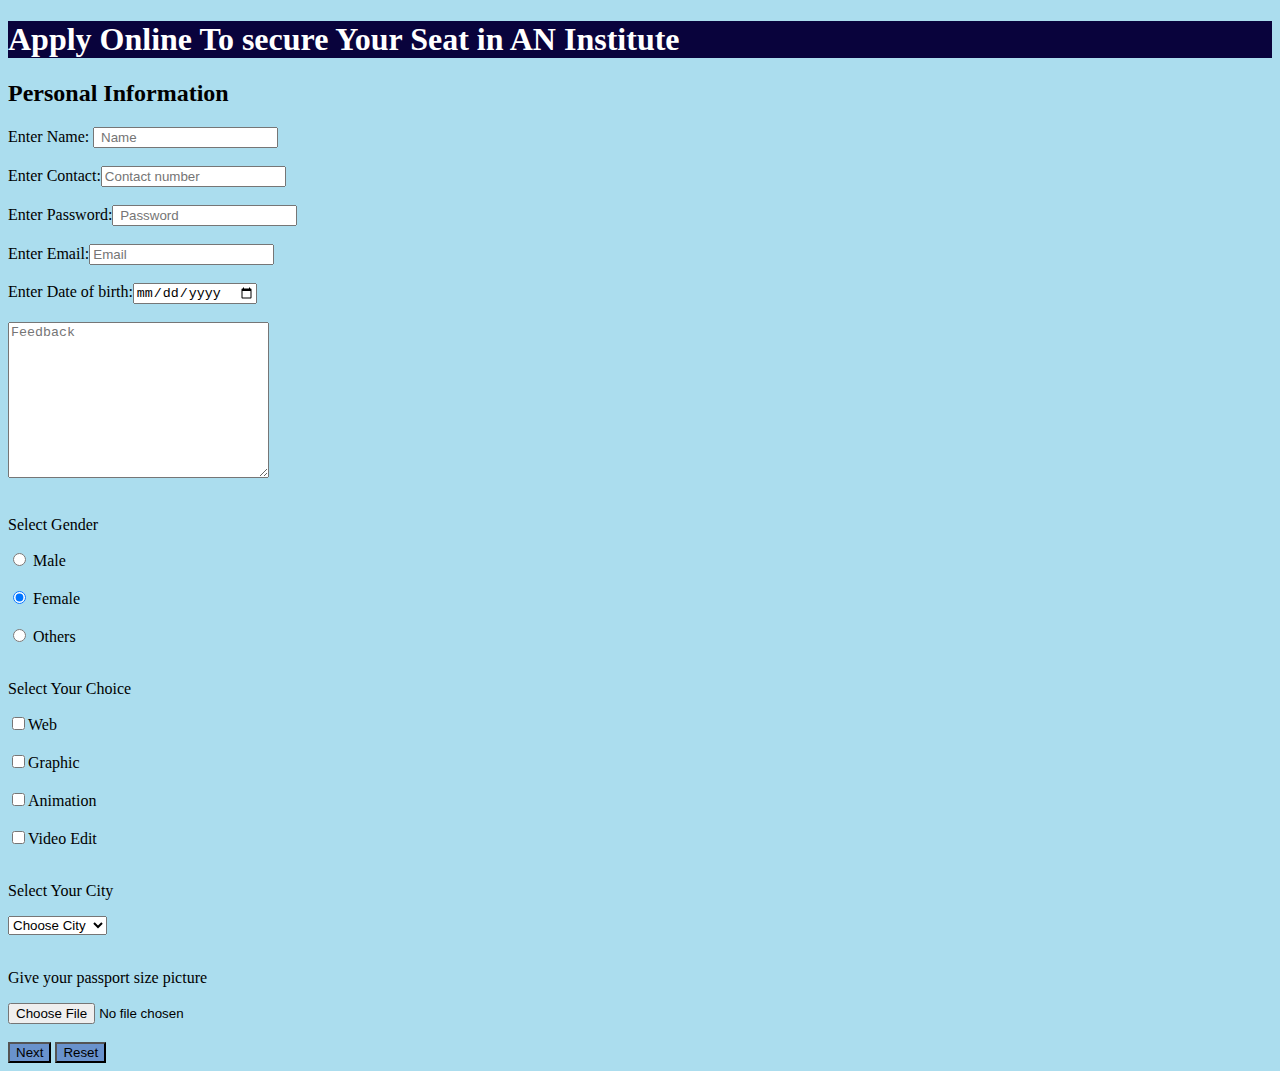
<file: index.html>
<!DOCTYPE html>
<html lang="en">
<head>
    <meta charset="UTF-8">
    <meta name="viewport" content="width=device-width, initial-scale=1.0">
    <title>Registration form</title>
    <link rel="stylesheet" href="style.css">
</head>
<body>
    <h1>Apply Online To secure Your Seat in AN Institute</h1>
<h2>Personal Information</h2>
<form action="./Step2.html">
 <label >Enter Name:</label> <input required placeholder=" Name" type="text"><br><br>
 <label >Enter Contact:</label><input required  placeholder="Contact number" type="number"><br><br>
 <label >Enter Password:</label><input  required maxlength="8" placeholder=" Password" type="password"><br><br>
 <label >Enter Email:</label><input required  placeholder="Email" type="email"><br><br>
 <label>Enter Date of birth:</label><input required type="date"><br><br>
 </label><textarea cols="30" rows="10" placeholder="Feedback"></textarea>
<br><br>
<p>Select Gender</p>
<input  type="radio" name="Gender" id="Male"> <label for="Male">Male</label><br><br>
<input required checked type="radio" name="Gender" id="Female"> <label for="Female">Female</label><br><br>
<input required type="radio"name="Gender" id="Others"> <label for="Others">Others</label><br><br>
<p>Select Your Choice</p>
<input   type="checkbox" name="" id=""><label for="">Web</label><br><br>
<input  type="checkbox" name="" id=""><label for="">Graphic</label><br><br>
<input  type="checkbox" name="" id=""><label for="">Animation</label><br><br>
<input type="checkbox" name="" id=""><label for="">Video Edit</label><br><br>
<p>Select Your City</p>
<select>
    <option selected disabled>Choose City</option>
<option >Karachi</option>
<option>Lahore</option>
<option>Islamabad</option>
<option>Faislamabad</option>
<option>Quetta</option>
</select>

<br><br>
<p>Give your passport size picture</p>
<input required type="file">
<br><br>
<button type="submit" >Next</button>

<button type="reset" >Reset</button>

</form>
</body>
</html>
</file>
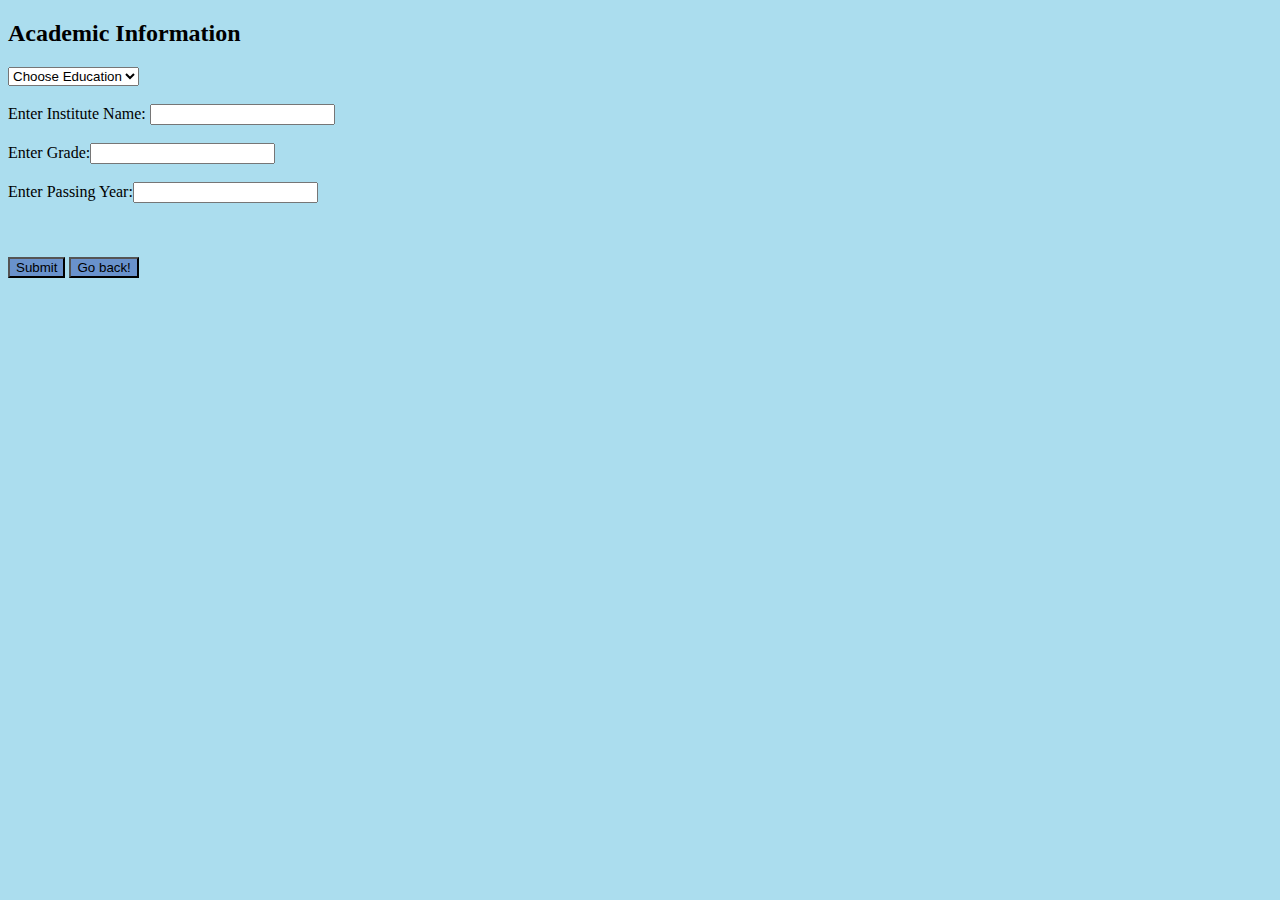
<file: Step2.html>
<!DOCTYPE html>
<html lang="en">
<head>
    <meta charset="UTF-8">
    <meta name="viewport" content="width=device-width, initial-scale=1.0">
    <title>Registration form</title>
    <link rel="stylesheet" href="style.css">
</head>
<body>
    <h2>Academic Information</h2>
</body>
<form action="./Step3.html">
    <select>
        <option selected disabled>Choose Education</option>
    <option >Matric</option>
    <option>Intermediate</option>
    <option>Undergaduate</option>
    <option>Master</option>
    <option>PHD</option>
    </select>
    <br><br>
    <label>Enter Institute Name:</label> <input   type="text"><br><br>
    <label>Enter Grade:</label><input type="text"><br><br>
    <label>Enter Passing Year:</label><input type="text"><br><br>

    <br><br>
    <button type="submit" >Submit</button>
    
    <input style="background-color:  rgb(105, 146, 204);" type="button" value="Go back!" onclick="history.back()">

</form>
</html>
</file>
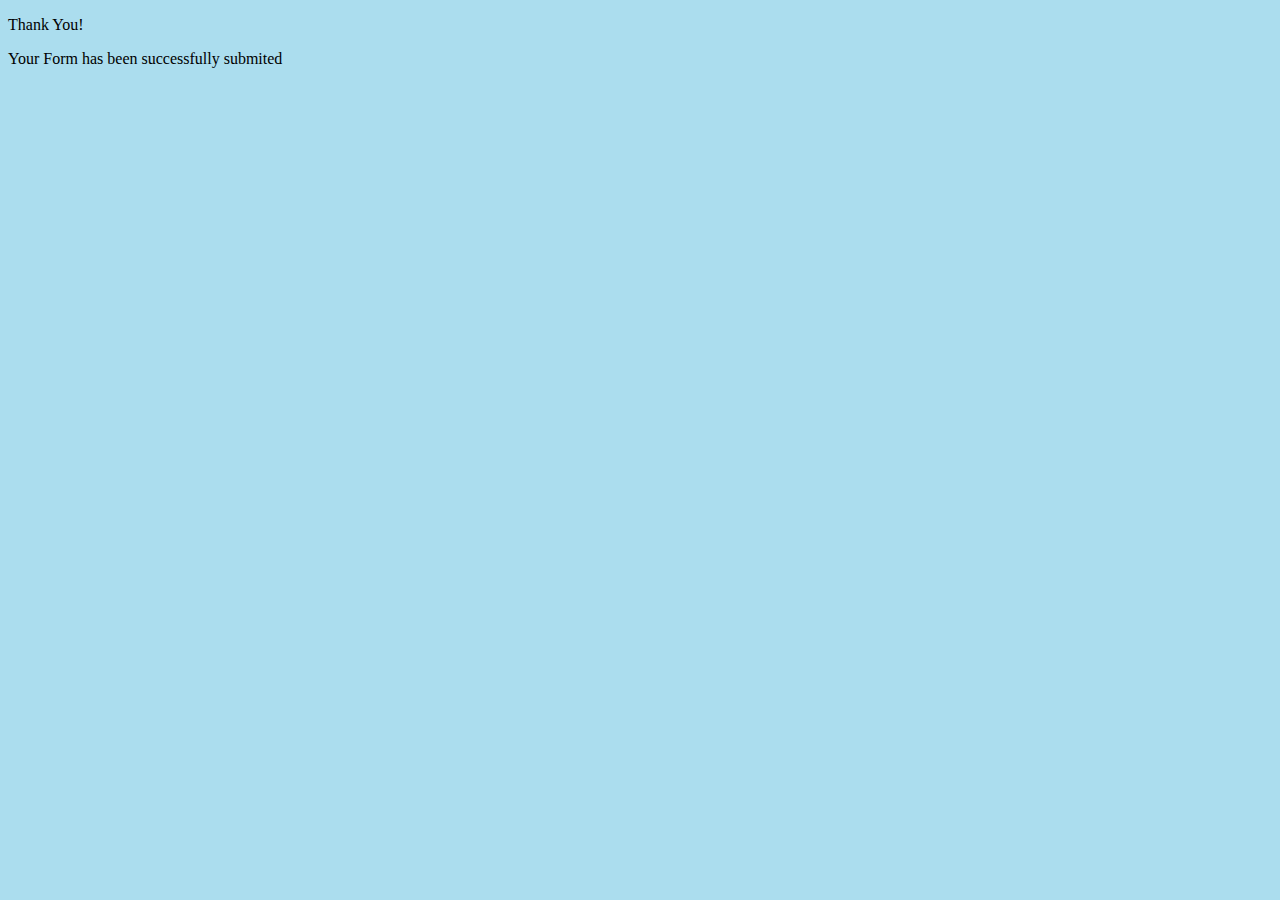
<file: Step3.html>
<!DOCTYPE html>
<html lang="en">
<head>
    <meta charset="UTF-8">
    <meta name="viewport" content="width=device-width, initial-scale=1.0">
    <title>Registration form</title>
    <link rel="stylesheet" href="style.css">
</head>
<body>
   <p> Thank You! </p>
   <p>Your Form has been successfully submited</p>
</body>
</html>
</file>
<file: style.css>
body{
    background-color: rgb(171, 221, 238);
    color:black;
}
button{
    background-color: rgb(105, 146, 204);
}
h1{
    background-color: rgb(9, 3, 60);
    color: white;
}
</file>
